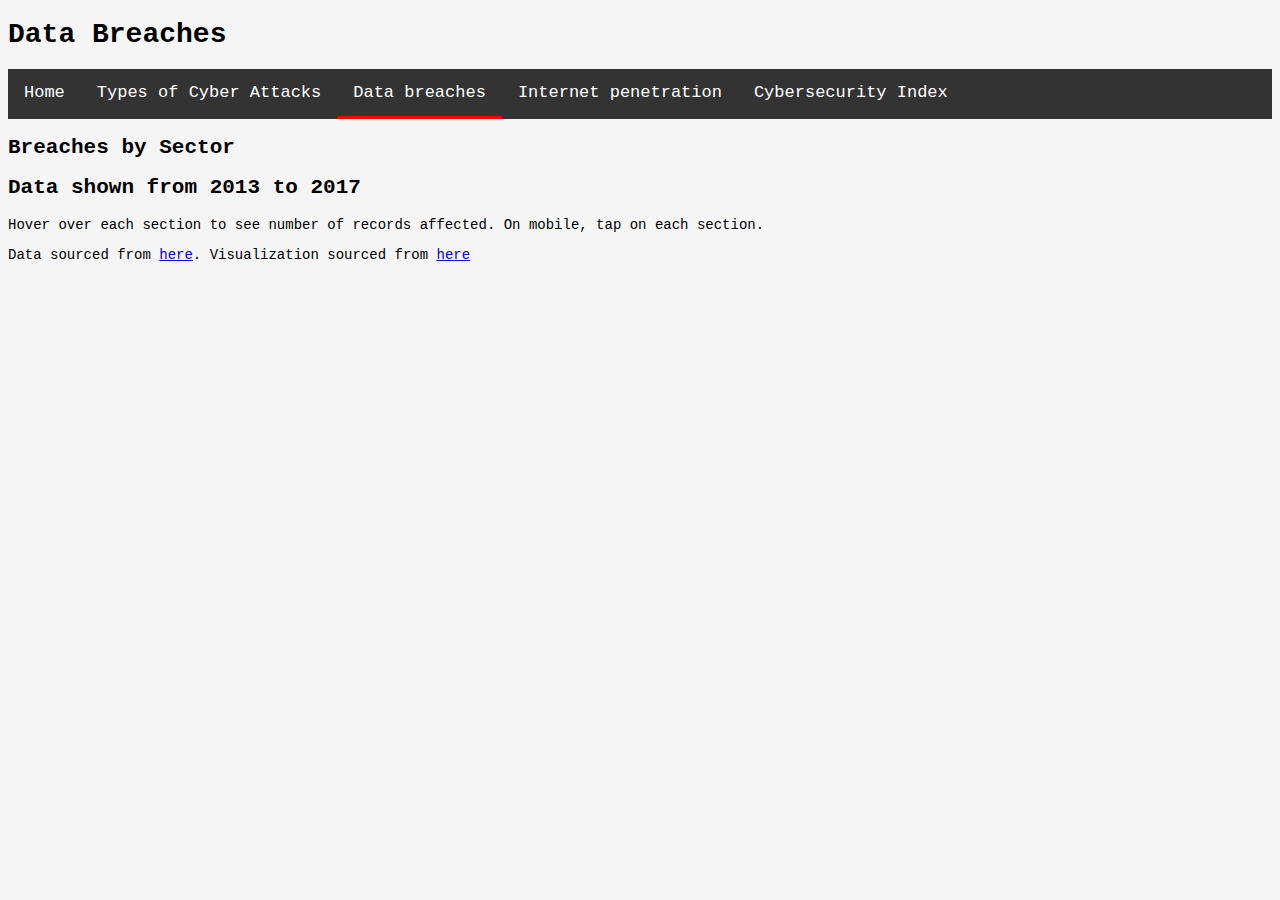
<file: breaches.html>
<!DOCTYPE html>
<html>
<head>
	<link href="styles/styles.css" rel="stylesheet" type="text/css">
	<link rel="icon" href="Eyecon.png">
	<title>Data Breaches</title>
    <link href="https://fonts.googleapis.com/css?family=Roboto:400,700" rel="stylesheet">
    <link rel="stylesheet" href="styles/donut.css">
    <meta name="viewport" content="width=device-width, initial-scale=1">
</head>
<body>

<h1>Data Breaches</h1>
<!--this section creates the html for the top horizontal navigation bar-->

	<div class="topnav" id="myTopnav">
	 <a href="index.html">Home</a>
	 <a href="types.html">Types of Cyber Attacks</a>
	 <a href="breaches.html" class="on">Data breaches</a>
	 <a href="internetpenetration.html">Internet penetration</a>
	 <a href="cyberindex.html">Cybersecurity Index</a>
	 <a href="javascript:void(0);" class="icon" onclick="myFunction()">&#9776;</a>
	</div>

<h2>Breaches by Sector</h2>	
<h2>Data shown from 2013 to 2017</h2>	
<div id="chart"></div>
<p>Hover over each section to see number of records affected. On mobile, tap on each section.</p>

<p>Data sourced from <a href="http://breachlevelindex.com/">here</a>. Visualization sourced from <a href="https://bl.ocks.org/mbhall88/b2504f8f3e384de4ff2b9dfa60f325e2">here</a></p>

<script src="https://d3js.org/d3.v4.min.js"></script>
<script src="charts/donut.js"></script>
<script src="charts/sectordonut.js"></script>
<script src="topnav.js"></script>
</body>
</html>
</file>
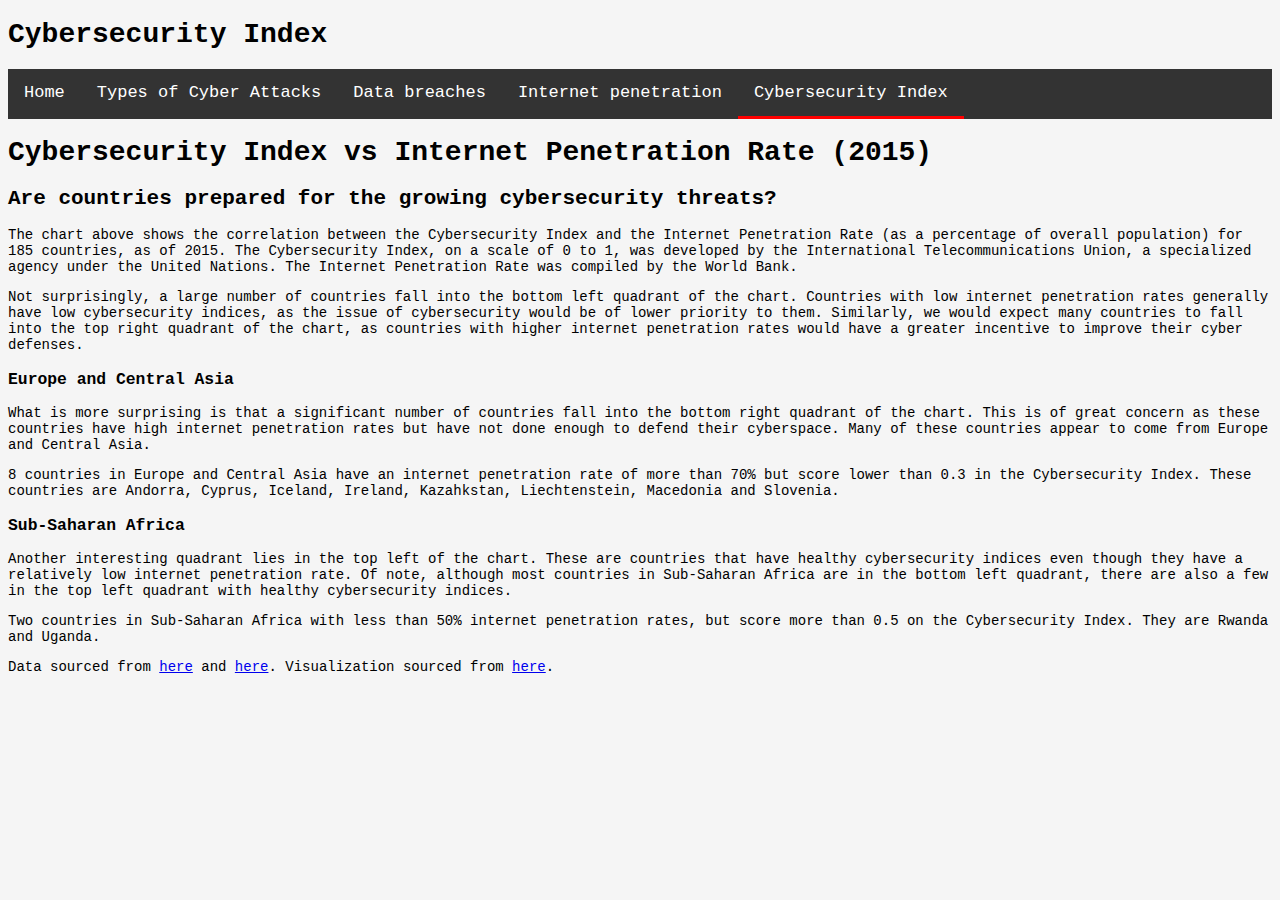
<file: cyberindex.html>
<!DOCTYPE html>
<html>
<head>
	<link href="styles/styles.css" rel="stylesheet" type="text/css">
	<link rel="icon" href="Eyecon.png">

	<title>Cybersecurity Index</title>

	<link href="https://fonts.googleapis.com/css?family=Roboto:400,700" rel="stylesheet">
	<link rel="stylesheet" href="styles/cyberindex.css">
	<meta name="viewport" content="width=device-width, initial-scale=1">
</head>


<body>

<h1>Cybersecurity Index</h1>
<!--this section creates the html for the top horizontal navigation bar-->
	

	<div class="topnav" id="myTopnav">
	 <a href="index.html" >Home</a>
	 <a href="types.html">Types of Cyber Attacks</a>
	 <a href="breaches.html">Data breaches</a>
	 <a href="internetpenetration.html" >Internet penetration</a>
	 <a href="cyberindex.html" class="on">Cybersecurity Index</a>
	 <a href="javascript:void(0);" class="icon" onclick="myFunction()">&#9776;</a>
	</div>
	
<div id="chart"></div>

<div>

	<h1>Cybersecurity Index vs Internet Penetration Rate (2015)</h1>
	<h2>Are countries prepared for the growing cybersecurity threats?</h2>

	<div id="world"></div>	


			<div><p>The chart above shows the correlation between the Cybersecurity Index and the Internet Penetration Rate (as a percentage of overall population) for 185 countries, as of 2015. The Cybersecurity Index, on a scale of 0 to 1, was developed by the International Telecommunications Union, a specialized agency under the United Nations. The Internet Penetration Rate was compiled by the World Bank.</p>

			<p>Not surprisingly, a large number of countries fall into the bottom left quadrant of the chart. Countries with low internet penetration rates generally have low cybersecurity indices, as the issue of cybersecurity would be of lower priority to them. Similarly, we would expect many countries to fall into the top right quadrant of the chart, as countries with higher internet penetration rates would have a greater incentive to improve their cyber defenses.</p></div>

			<h3>Europe and Central Asia</h3>

				<div><p>What is more surprising is that a significant number of countries fall into the bottom right quadrant of the chart. This is of great concern as these countries have high internet penetration rates but have not done enough to defend their cyberspace. Many of these countries appear to come from Europe and Central Asia. </p>

				<div id="europe"></div>	

				<p>8 countries in Europe and Central Asia have an internet penetration rate of more than 70% but score lower than 0.3 in the Cybersecurity Index. These countries are Andorra, Cyprus, Iceland, Ireland, Kazahkstan, Liechtenstein, Macedonia and Slovenia.</p></div>

				<h3>Sub-Saharan Africa</h3>

				<div><p>Another interesting quadrant lies in the top left of the chart. These are countries that have healthy cybersecurity indices even though they have a relatively low internet penetration rate. Of note, although most countries in Sub-Saharan Africa are in the bottom left quadrant, there are also a few in the top left quadrant with healthy cybersecurity indices.</p></div>

				<div id="africa"></div>

				<div><p>Two countries in Sub-Saharan Africa with less than 50% internet penetration rates, but score more than 0.5 on the Cybersecurity Index. They are Rwanda and Uganda.</p></div>




<p>Data sourced from <a href="https://knoema.com/GCSI2015/global-cybersecurity-index">here</a> and <a href="https://data.worldbank.org/indicator/IT.NET.USER.ZS">here</a>. Visualization sourced from <a href="https://bl.ocks.org/mbostock/3887118">here</a>.</p>


<script src="https://d3js.org/d3.v3.min.js" charset="utf-8"></script>
<script src="charts/cyberindex.js"></script>

</div>	
<script src="topnav.js"></script>
</body>
</html>
</file>
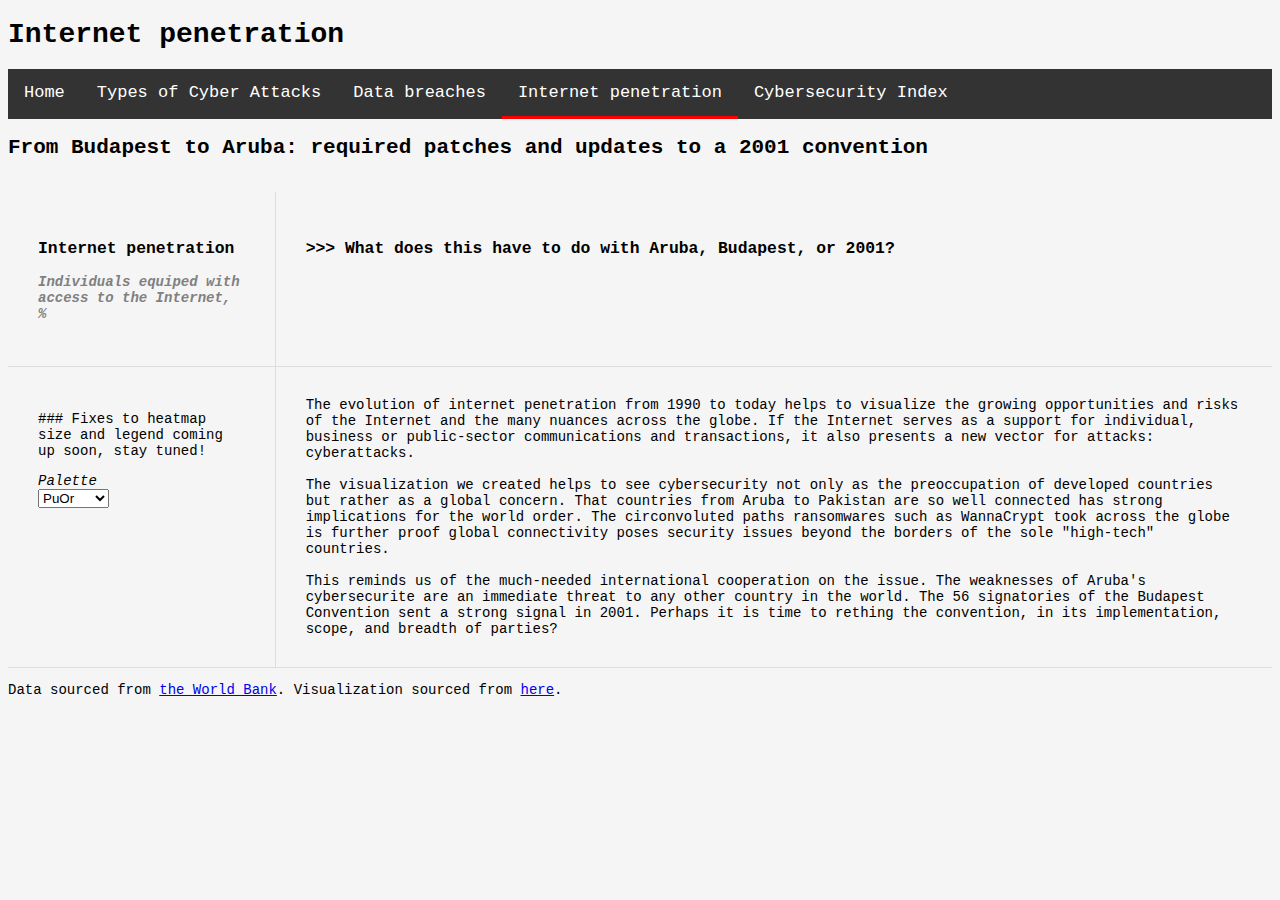
<file: internetpenetration.html>
<!DOCTYPE html>
<html>
<head>
	<link href="styles/styles.css" rel="stylesheet" type="text/css">
	<link rel="icon" href="Eyecon.png">

	<title>Internet Penetration</title>

	<link href="https://fonts.googleapis.com/css?family=Roboto:400,700" rel="stylesheet">
	<link rel="stylesheet" href="styles/cyberindex.css">
	<meta name="viewport" content="width=device-width, initial-scale=1">

<style>

	table {
		border-collapse: collapse;
		width: 100%;
		border-style: none;
	}

	th, td {
		padding: 0.25rem;
		text-align: left;
		border: 0px solid #ccc;
		text-align: left;
		vertical-align: top;
		padding: 30px;
		border-bottom: 1px solid #ddd;
		border-left: 1px solid #ddd;
	}

	.no-border {
		border-left: none;
	}

</style>
</head>


<body>


<h1>Internet penetration</h1>
<!--this section creates the html for the top horizontal navigation bar-->

	<div class="topnav" id="myTopnav">
	 <a href="index.html" >Home</a>
	 <a href="types.html">Types of Cyber Attacks</a>
	 <a href="breaches.html">Data breaches</a>
	 <a href="internetpenetration.html" class="on">Internet penetration</a>
	 <a href="cyberindex.html" >Cybersecurity Index</a>
	 <a href="javascript:void(0);" class="icon" onclick="myFunction()">&#9776;</a>
	</div>
	
<h2>From Budapest to Aruba: required patches and updates to a 2001 convention</h2>
	
<!--
Order:
<select id="order">
  <option value="null" selected> ----- </option>
  <option value="sortinit_col_row">Initial order on columns and rows</option>
  <option value="sortinit_row">Initial order on rows</option>
  <option value="sortinit_col">Initial order on columns</option>
</select>
-->
<br>
<table>
	<tr>
		<th class="no-border">
			<h3>Internet penetration </h3> <p><I><font color="grey">Individuals equiped with access to the Internet, % </I></font></p>
		</th>
		<th><h3>>>> What does this have to do with Aruba, Budapest, or 2001?</h3></th>
	</tr>
	<tr>
		<td class="no-border">

			<p><front color="grey">### Fixes to heatmap size and legend coming up soon, stay tuned!</front></p>
			<i>Palette</i><br>
				<select id="Palette">
				  <option value="RdYlGn">RdYlGn</option>
				  <option value="Spectral">Spectral</option>
				  <option value="RdYlBu">RdYlBu</option>
				  <option value="RdGy">RdGy</option>
				  <option value="RdBu">RdBu</option>
				  <option value="PiYG">PiYG</option>
				  <option value="PRGn">PRGn</option>
				  <option value="BrBG">BrBG</option>
				  <option value="PuOr" selected>PuOr</option>
				</select>
				<div id="heatmap"></div>

		</td>
		<div>
			<div>
				<td>The evolution of internet penetration from 1990 to today helps to visualize the growing opportunities and risks of the Internet and the many nuances across the globe. If the Internet serves as a support for individual, business or public-sector communications and transactions, it also presents a new vector for attacks: cyberattacks.<br><br>The visualization we created helps to see cybersecurity not only as the preoccupation of developed countries but rather as a global concern. That countries from Aruba to Pakistan are so well connected has strong implications for the world order. The circonvoluted paths ransomwares such as WannaCrypt took across the globe is further proof global connectivity poses security issues beyond the borders of the sole "high-tech" countries.<br><br>This reminds us of the much-needed international cooperation on the issue. The weaknesses of Aruba's cybersecurite are an immediate threat to any other country in the world. The 56 signatories of the Budapest Convention sent a strong signal in 2001. Perhaps it is time to rething the convention, in its implementation, scope, and breadth of parties?</td>
			</div>
		</div>	
	</tr>
</table>
<p>Data sourced from <a href="https://data.worldbank.org/indicator/IT.NET.USER.ZS">the World Bank</a>. Visualization sourced from <a href="http://bl.ocks.org/PBrockmann/635179ff33f17d2d75c2">here</a>.</p>

<script src="topnav.js"></script>
	<script src="https://d3js.org/d3.v3.js"></script>
	<script src="https://d3js.org/colorbrewer.v1.min.js"></script>
	<script src="https://code.jquery.com/jquery-1.11.0.min.js"></script>

	<script src="scripts/heatmap.js"></script>
	<link rel="stylesheet" href="styles/heatmap.css" />

	<script>
			$(document).ready(function() {
				heatmap_display("raw_data/metrics_ocmip5_2.json", "#heatmap", "PuOr");
				});
	</script>
</body>
</html>
</file>
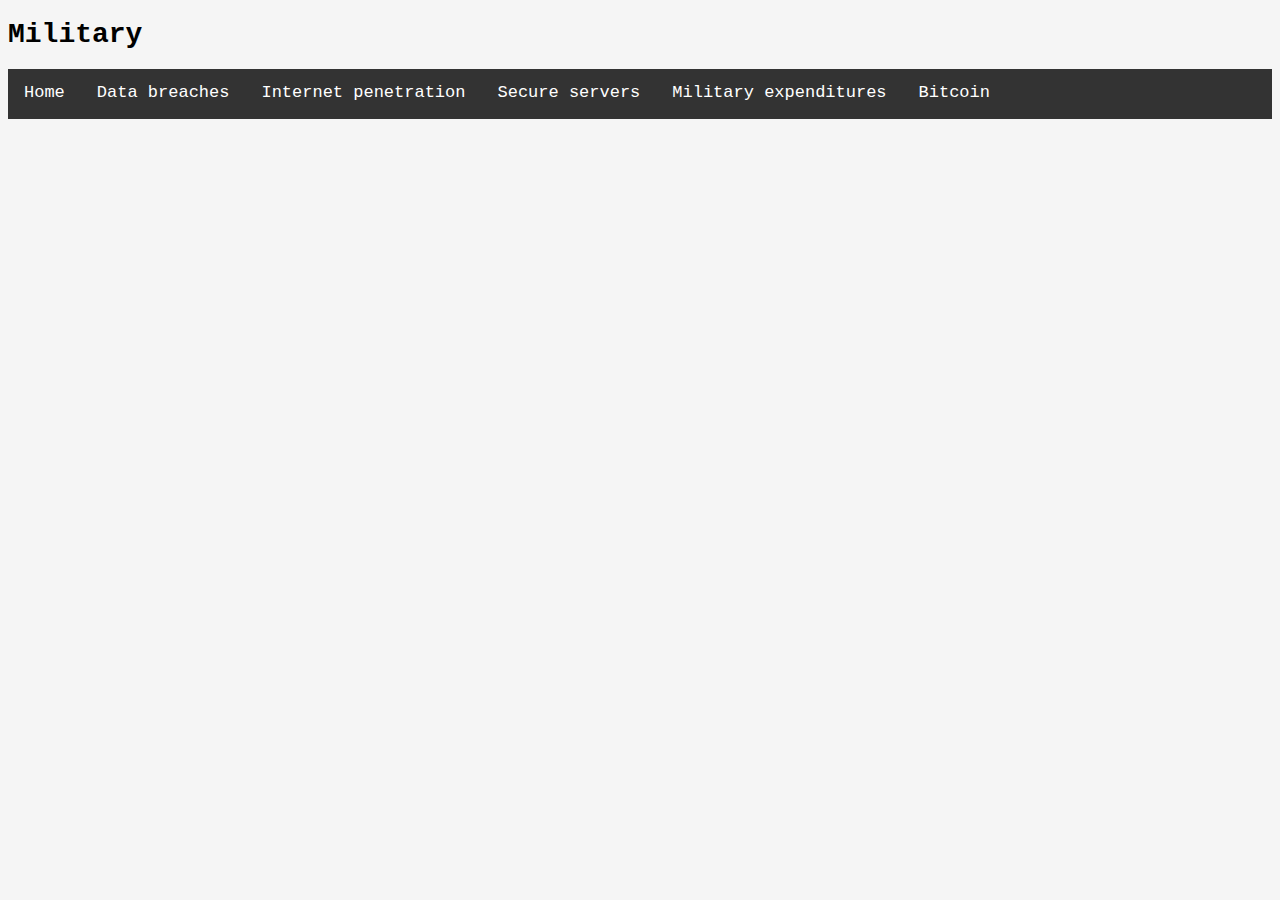
<file: military.html>
<!DOCTYPE html>
<html>
<head>
	<link href="styles/styles.css" rel="stylesheet" type="text/css">
	<link rel="icon" href="Eyecon.png">
	<title>Military</title>
</head>


<body>

<h1>Military</h1>
<!--this section creates the html for the top horizontal navigation bar-->

	<div class="topnav">
	 <a href="index.html">Home</a>
	 <a href="breaches.html">Data breaches</a>
	 <a href="internet.html">Internet penetration</a>
	 <a href="servers.html">Secure servers</a>
	 <a href="military.html" class="active">Military expenditures</a>
	 <a href="bitcoin.html">Bitcoin</a>
	</div>
	



<script src="http://d3js.org/d3.v3.min.js" charset="utf-8"></script>
	

</body>
</html>
</file>
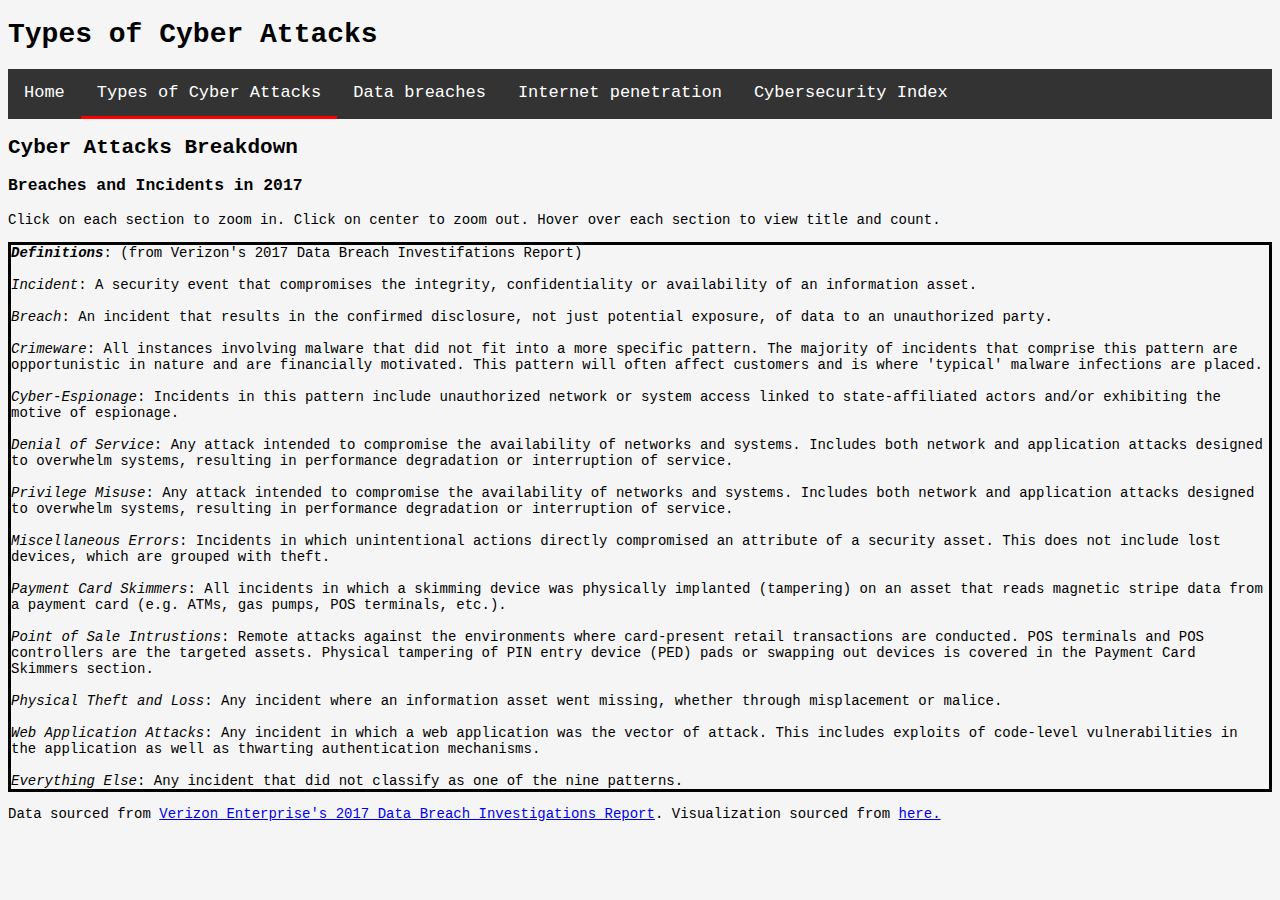
<file: types.html>
<!DOCTYPE html>
<html>
<head>
	<link href="styles/styles.css" rel="stylesheet" type="text/css">
	<link rel="icon" href="Eyecon.png">
	<title>Types of Cyber Attacks</title>
	<link rel="stylesheet" href="styles/sunburst.css">
	<meta name="viewport" content="width=device-width, initial-scale=1">
</head>


<body>

<h1>Types of Cyber Attacks</h1>
<!--this section creates the html for the top horizontal navigation bar-->

	<div class="topnav" id="myTopnav">
	 <a href="index.html">Home</a>
	 <a href="types.html" class="on">Types of Cyber Attacks</a>
	 <a href="breaches.html">Data breaches</a>
	 <a href="internetpenetration.html">Internet penetration</a>
	 <a href="cyberindex.html">Cybersecurity Index</a>
	 <a href="javascript:void(0);" class="icon" onclick="myFunction()">&#9776;</a>
	</div>
	
<h2>Cyber Attacks Breakdown</h2>
<h3>Breaches and Incidents in 2017</h3>
<div id="sunburst"></div>

<p>Click on each section to zoom in. Click on center to zoom out. Hover over each section to view title and count. </p>

<p class="solid">
	<i><b>Definitions</i></b>: (from Verizon's 2017 Data Breach Investifations Report)
	<br>
	<br>
<i>Incident</i>: A security event that compromises the integrity, confidentiality or availability of an information asset. 
<br>
<br>
<i>Breach</i>: An incident that results in the confirmed disclosure, not just potential exposure, of data to an unauthorized party. 
<br>
<br>
<i>Crimeware</i>: All instances involving malware that did not fit into a more specific pattern. The majority of incidents that comprise this pattern are opportunistic in nature and are financially motivated. This pattern will often affect customers and is where 'typical' malware infections are placed.
<br>
<br>
<i>Cyber-Espionage</i>: Incidents in this pattern include unauthorized network or system access linked to state-affiliated actors and/or exhibiting the motive of espionage.
<br>
<br>
<i>Denial of Service</i>: Any attack intended to compromise the availability of networks and systems. Includes both network and application attacks designed to overwhelm systems, resulting in performance degradation or interruption of service.
<br>
<br>
<i>Privilege Misuse</i>: Any attack intended to compromise the availability of networks and systems. Includes both network and application attacks designed to overwhelm systems, resulting in performance degradation or interruption of service.
<br>
<br>
<i>Miscellaneous Errors</i>: Incidents in which unintentional actions directly compromised an attribute of a security asset. This does not include lost devices, which are grouped with theft.
<br>
<br>
<i>Payment Card Skimmers</i>: All incidents in which a skimming device was physically implanted (tampering) on an asset that reads magnetic stripe data from a payment card (e.g. ATMs, gas pumps, POS terminals, etc.).
<br>
<br>
<i>Point of Sale Intrustions</i>: Remote attacks against the environments where card-present retail transactions are conducted. POS terminals and POS controllers are the targeted assets. Physical tampering of PIN entry device (PED) pads or swapping out devices is covered in the Payment Card Skimmers section.
<br>
<br>
<i>Physical Theft and Loss</i>: Any incident where an information asset went missing, whether through misplacement or malice.
<br>
<br>
<i>Web Application Attacks</i>: Any incident in which a web application was the vector of attack. This includes exploits of code-level vulnerabilities in the application as well as thwarting authentication mechanisms.
<br>
<br>
<i>Everything Else</i>: Any incident that did not classify as one of the nine patterns.</p>


<p>Data sourced from <a href="http://www.verizonenterprise.com/verizon-insights-lab/dbir/2017/">Verizon Enterprise's 2017 Data Breach Investigations Report</a>. Visualization sourced from <a href="https://bl.ocks.org/vasturiano/12da9071095fbd4df434e60d52d2d58d">here.</a></p>
<script src='https://d3js.org/d3.v4.min.js'></script>
<script type='text/javascript' src='charts/sunburst.js'></script>
	
<script src="topnav.js"></script>
</body>
</html>
</file>
<file: styles/styles.css>
#myTopnav {margin:0;}

/* Add a black background color to the top navigation */
.topnav {
   overflow: hidden;
   background-color: #333;
   margin: 0;

}

/* Style the links inside the navigation bar */
.topnav a {
   float: left;
   display: block;
   color: #f2f2f2;
   text-align: center;
   padding: 14px 16px;
   text-decoration: none;
   font-size: 17px;
   color: white;
   border-bottom: 3px solid transparent;
}

.topnav a:hover {
   border-bottom: 3px solid red;
}

.topnav a.on {
   border-bottom: 3px solid red;
}

.topnav .icon {
    display: none;
}

/* When the screen is less than 600 pixels wide, hide all links, except for the first one ("Home"). Show the link that contains should open and close the topnav (.icon) */
@media screen and (max-width: 600px) {
  .topnav a:not(:first-child) {display: none;}
  .topnav a.icon {
    float: right;
    display: block;
  }
}

/* The "responsive" class is added to the topnav with JavaScript when the user clicks on the icon. This class makes the topnav look good on small screens (display the links vertically instead of horizontally) */
@media screen and (max-width: 600px) {
  .topnav.responsive {position: relative;}
  .topnav.responsive a.icon {
    position: absolute;
    right: 0;
    top: 0;
  }
  .topnav.responsive a {
    float: none;
    display: block;
    text-align: left;
  }
}

#main body {
  padding-left: 50px;
}


html {
  background-color: whitesmoke;
}

html {
  font-size: 14px; /* px means 'pixels': the base font size is now 10 pixels high  */
  font-family: courier
}

p,h1,h2,h3,li{
  color: black;
}



p.solid {border-style: solid;}
</file>
<file: styles/donut.css>
#chart body {
    font-family: 'Roboto', sans-serif;
    color: #333333;
}

/* Add shadow effect to chart. If you don't like it, get rid of it. */
#chart svg {
    -webkit-filter: drop-shadow( 0px 3px 3px rgba(0,0,0,.3) );
    filter: drop-shadow( 0px 3px 3px rgba(0,0,0,.25) );
}

/*Styling for the lines connecting the labels to the slices*/
#chart polyline{
    opacity: .3;
    stroke: black;
    stroke-width: 2px;
    fill: none;
}

/* Make the percentage on the text labels bold*/
#chart .labelName tspan {
    font-style: normal;
    font-weight: 700;
}

/* In biology we generally italicise species names. */
#chart .labelName {
    font-size: 0.9em;
    font-style: italic;
}
</file>
<file: styles/cyberindex.css>
#world body {
    font-family: 'Roboto', sans-serif;
    color: #333333;
}

#world .axis path,
#world .axis line {
  fill: none;
  stroke: #000;
  shape-rendering: crispEdges;
}


#europe body {
    font-family: 'Roboto', sans-serif;
    color: #333333;
}

#europe .axis path,
#europe .axis line {
  fill: none;
  stroke: #000;
  shape-rendering: crispEdges;
}


#africa body {
    font-family: 'Roboto', sans-serif;
    color: #333333;
}

#africa .axis path,
#africa .axis line {
  fill: none;
  stroke: #000;
  shape-rendering: crispEdges;
}
</file>
<file: styles/heatmap.css>
.heatmap {
  font-size: 8px;
  font-family: monospace;
}
rect.bordered {
  stroke: #E6E6E6;
  stroke-width:2px;   
}
text.mono {
  font-size: 8px;
  font-family: monospace;
  fill: #000;
}
text.legendElement {
  font-size: 10px;
}
text.hover {
  font-weight: bold;
  fill: #66F;
  font-background: #000;
}
.heatmap_tooltip {
  text-align: center;
  font-family: monospace;
  font-size: 14pt;
  color: #000;
  position: relative;
  background: rgba(255, 255, 255, 0.8);
  border: 4px solid #66F;
  padding: 5px;
  border-radius: 8px ;
  -webkit-border-top-left-radius: 8px;
  -webkit-border-top-right-radius: 8px;
  -webkit-border-bottom-right-radius: 8px;
  -webkit-border-bottom-left-radius: 8px;
  -khtml-border-top-left-radius: 8px;
  -khtml-border-top-right-radius: 8px;
  -khtml-border-bottom-right-radius: 8px;
  -khtml-border-bottom-left-radius: 8px;
  -moz-border-radius-topleft: 8px;
  -moz-border-radius-topright: 8px;
  -moz-border-radius-bottomright: 8px;
  -moz-border-radius-bottomleft: 8px;
  border-top-left-radius: 8px;
  border-top-right-radius: 8px;
  border-bottom-right-radius: 8px;
  border-bottom-left-radius: 8px;
  width: 100px;
  z-index:10000;
  -webkit-box-shadow: 4px 4px 10px rgba(0, 0, 0, 0.8);
  -moz-box-shadow: 4px 4px 10px rgba(0, 0, 0, 0.8);
  box-shadow: 4px 4px 10px rgba(0, 0, 0, 0.8);
}
.heatmap_tooltip:after, .heatmap_tooltip:before {
  top: 100%;
  border: solid transparent;
  content: " ";
  height: 0;
  width: 0;
  position: absolute;
  pointer-events: none;
}
.heatmap_tooltip:after {
  border-color: rgba(236, 240, 241, 0);
  border-top-color: #FFFFF;
  border-width: 10px;
  left: 50%;
  margin-left: -10px;
}
.heatmap_tooltip:before {
  border-color: rgba(44, 62, 80, 0);
  border-top-color: #66F;
  border-width: 16px;
  left: 50%;
  margin-left: -16px;
}
</file>
<file: styles/sunburst.css>
#sunburst {
            font-family: sans-serif;
        }

        #sunburst .slice {
            cursor: pointer;
        }

        #sunburst .slice .main-arc {
            stroke: #fff;
            stroke-width: 1px;
        }

        #sunburst .slice .hidden-arc {
            fill: none;
        }

        #sunburst .slice text {
            pointer-events: none;
            dominant-baseline: middle;
            text-anchor: middle;
        }
</file>
